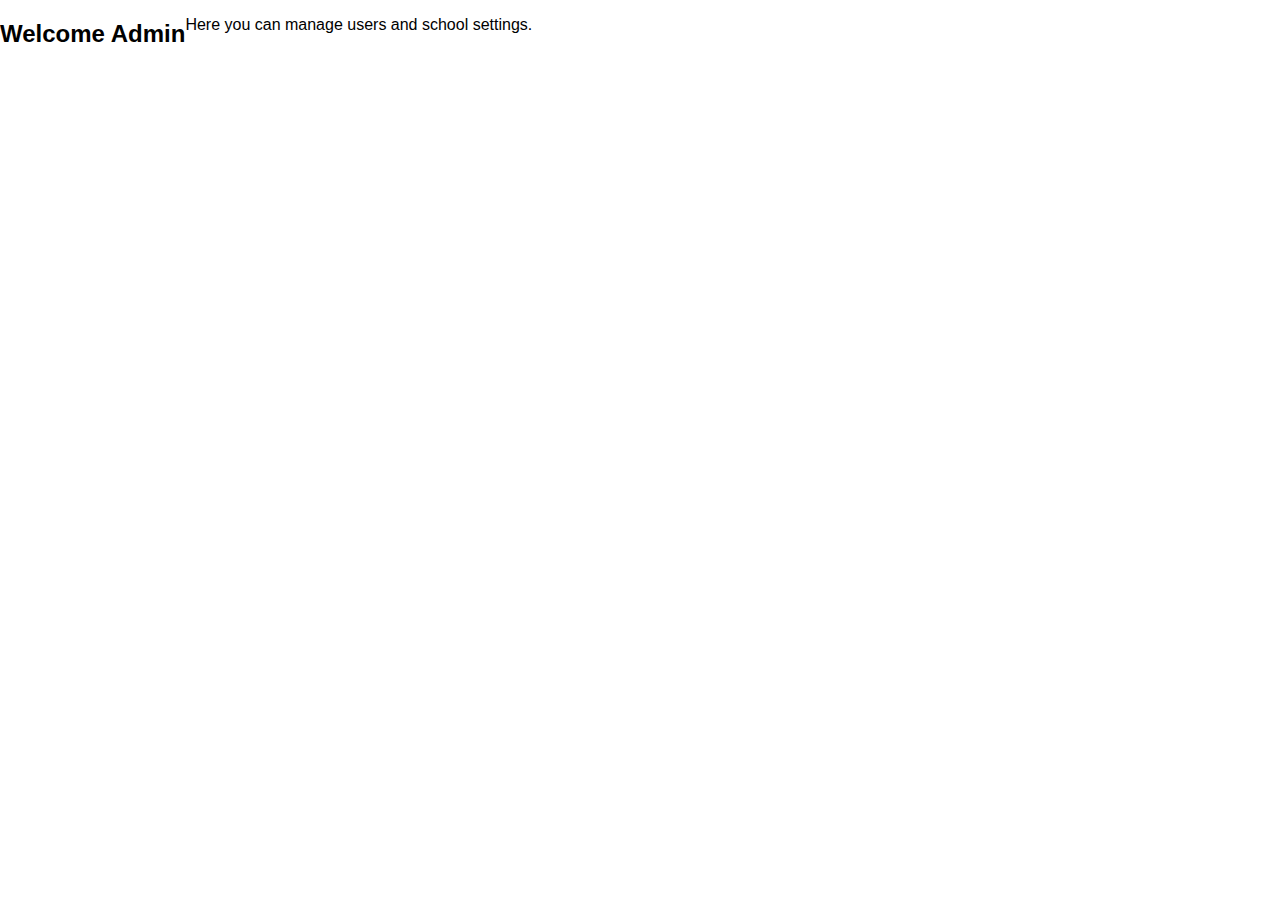
<file: admin-dashboard.html>
<!DOCTYPE html>
<html lang="en">
<head>
  <meta charset="UTF-8">
  <meta name="viewport" content="width=device-width, initial-scale=1.0">
  <title>Admin Dashboard</title>
  <link rel="stylesheet" href="styles.css">
</head>
<body>
  <h2>Welcome Admin</h2>
  <p>Here you can manage users and school settings.</p>
</body>
</html>
</file>
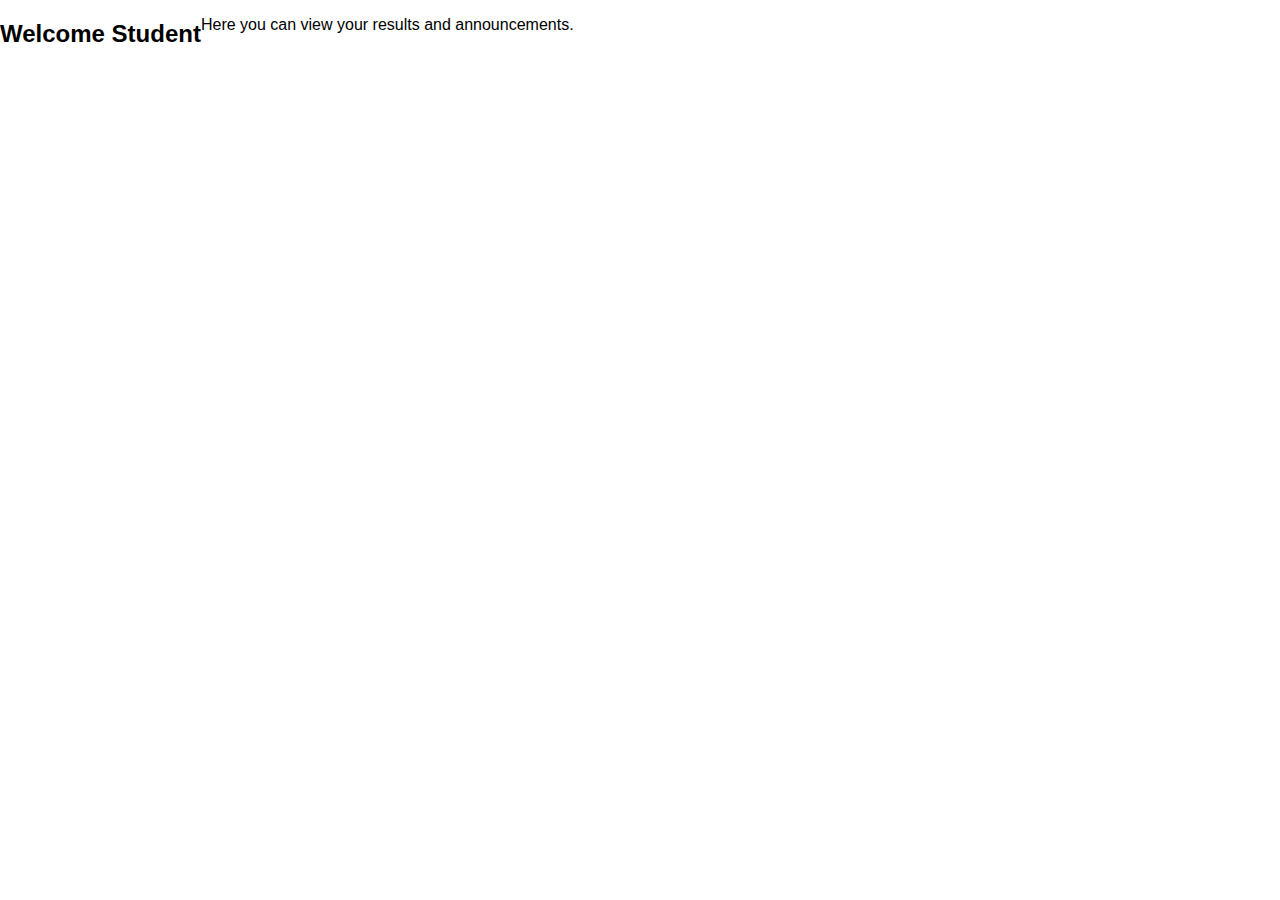
<file: student-dashboard.html>
<!DOCTYPE html>
<html lang="en">
<head>
  <meta charset="UTF-8">
  <meta name="viewport" content="width=device-width, initial-scale=1.0">
  <title>Student Dashboard</title>
  <link rel="stylesheet" href="styles.css">
</head>
<body>
  <h2>Welcome Student</h2>
  <p>Here you can view your results and announcements.</p>
</body>
</html>
</file>
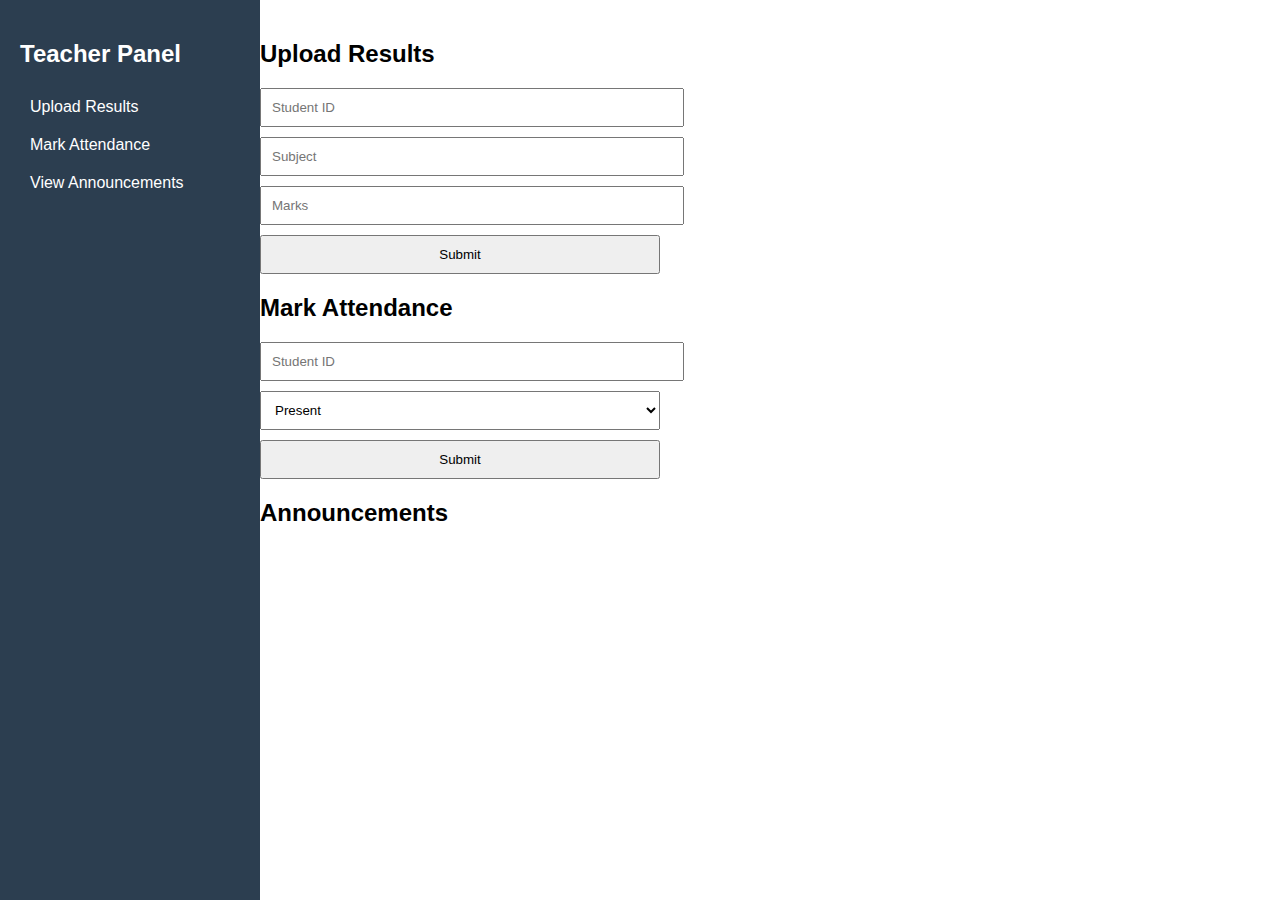
<file: teacher-dashboard.html>
<!DOCTYPE html>
<html lang="en">
<head>
  <meta charset="UTF-8">
  <meta name="viewport" content="width=device-width, initial-scale=1.0">
  <title>Teacher Dashboard</title>
  <link rel="stylesheet" href="dashboard.css">
</head>
<body>
  <div class="sidebar">
    <h2>Teacher Panel</h2>
    <a href="#upload-results">Upload Results</a>
    <a href="#attendance">Mark Attendance</a>
    <a href="#announcements">View Announcements</a>
  </div>

  <div class="main-content">
    <section id="upload-results">
      <h2>Upload Results</h2>
      <form id="results-form">
        <input type="text" id="student_id" placeholder="Student ID" required>
        <input type="text" id="subject" placeholder="Subject" required>
        <input type="number" id="marks" placeholder="Marks" required>
        <button type="submit">Submit</button>
      </form>
    </section>

    <section id="attendance">
      <h2>Mark Attendance</h2>
      <form id="attendance-form">
        <input type="text" id="student_id_att" placeholder="Student ID" required>
        <select id="status">
          <option value="Present">Present</option>
          <option value="Absent">Absent</option>
        </select>
        <button type="submit">Submit</button>
      </form>
    </section>

    <section id="announcements">
      <h2>Announcements</h2>
      <div id="teacher-announcements"></div>
    </section>
  </div>

  <script src="supabase-client.js"></script>
  <script>
    const resultsForm = document.getElementById("results-form");
    resultsForm.addEventListener("submit", async (e) => {
      e.preventDefault();
      await supabase.from("results").insert([
        {
          student_id: document.getElementById("student_id").value,
          subject: document.getElementById("subject").value,
          marks: document.getElementById("marks").value,
        },
      ]);
      alert("Result uploaded!");
    });

    const attendanceForm = document.getElementById("attendance-form");
    attendanceForm.addEventListener("submit", async (e) => {
      e.preventDefault();
      await supabase.from("attendance").insert([
        {
          student_id: document.getElementById("student_id_att").value,
          status: document.getElementById("status").value,
        },
      ]);
      alert("Attendance recorded!");
    });

    async function loadAnnouncements() {
      const { data } = await supabase.from("announcements").select("*");
      document.getElementById("teacher-announcements").innerHTML = data.map(a => `<p>${a.text}</p>`).join("");
    }
    loadAnnouncements();
  </script>
</body>
</html>
</file>
<file: styles.css>
body {
  margin: 0;
  font-family: Arial, sans-serif;
  display: flex;
}

.sidebar {
  width: 220px;
  background: #2c3e50;
  color: white;
  height: 100vh;
  padding: 20px;
  position: fixed;
}

.sidebar h2 {
  margin-bottom: 20px;
}

.sidebar a {
  display: block;
  color: white;
  padding: 10px;
  text-decoration: none;
}

.sidebar a:hover {
  background: #34495e;
}

.main-content {
  margin-left: 240px;
  padding: 20px;
  width: 100%;
}

form input, form select, form textarea, form button {
  display: block;
  margin: 10px 0;
  padding: 10px;
  width: 100%;
  max-width: 400px;
}

.login-container {
  width: 300px;
  margin: 100px auto;
  text-align: center;
}

.login-container input, .login-container button {
  width: 100%;
  margin: 10px 0;
  padding: 10px;
}
</file>
<file: dashboard.css>
body {
  margin: 0;
  font-family: Arial, sans-serif;
  display: flex;
}




.sidebar a {
  display: block;
  color: white;
  padding: 10px;
  text-decoration: none;
}



.main-content {
  margin-left: 240px;
  padding: 20px;
  width: 100%;
}



.login-container {
  width: 300px;
  margin: 100px auto;
  text-align: center;
}



.sidebar {
  width: 220px;
  background: #2c3e50;
  color: white;
  height: 100vh;
  padding: 20px;
  position: fixed;
}

.sidebar h2 {
  margin-bottom: 20px;
}



.sidebar a:hover {
  background: #34495e;
}



form input, form select, form textarea, form button {
  display: block;
  margin: 10px 0;
  padding: 10px;
  width: 100%;
  max-width: 400px;
}



.login-container input, .login-container button {
  width: 100%;
  margin: 10px 0;
  padding: 10px;
}
</file>
